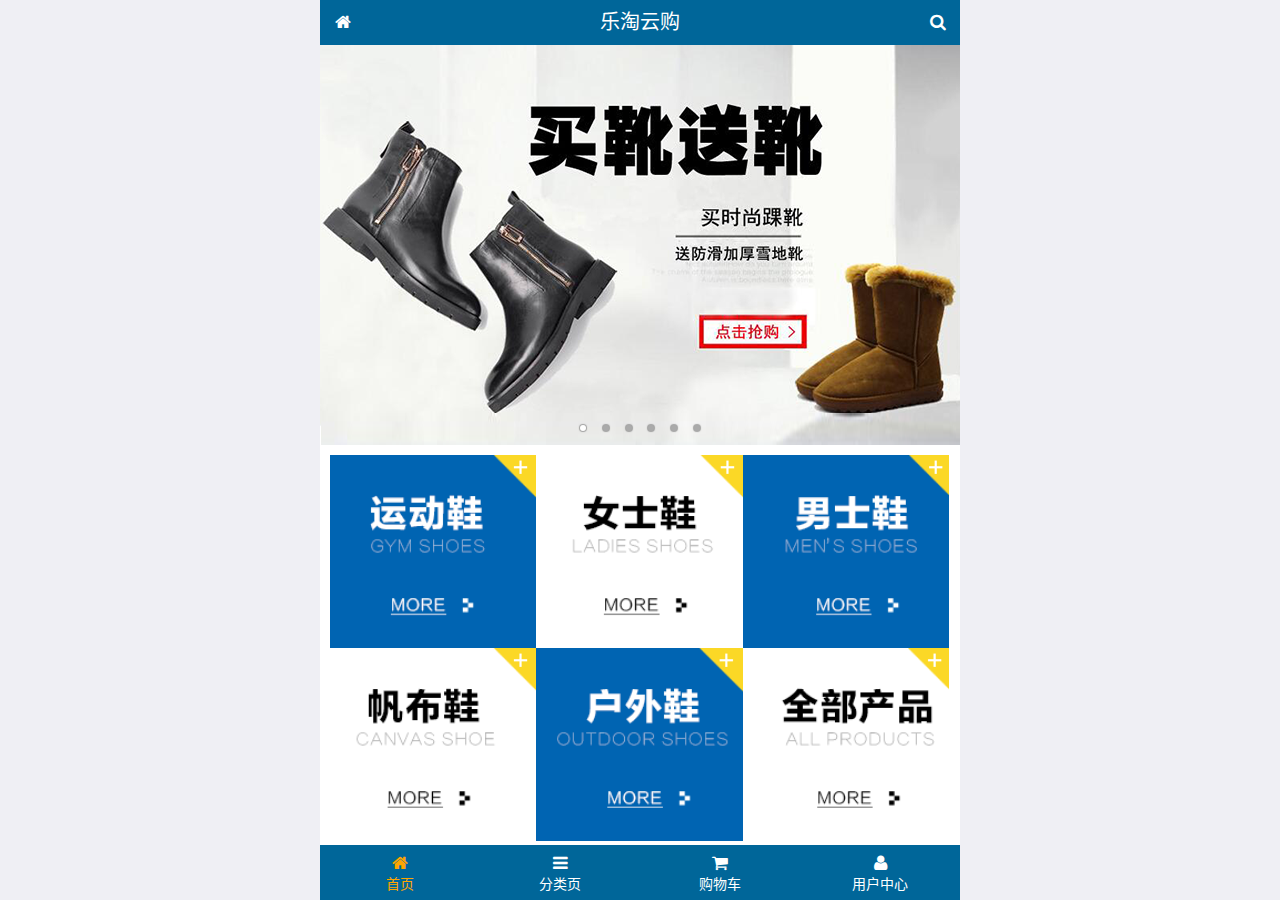
<file: public/mobile/index.html>
<!DOCTYPE html>
<html lang="zh-CN">
<head>
  <meta charset="UTF-8">
  <title>乐淘商城</title>
  <meta name="viewport" content="width=device-width, user-scalable=no, initial-scale=1.0, maximum-scale=1.0, minimum-scale=1.0">
  <!-- 引入字体图标库的css -->
  <link rel="stylesheet" href="./lib/fa/css/font-awesome.min.css">
  <link rel="stylesheet" href="./lib/mui/css/mui.css">
  <link rel="stylesheet" href="./css/common.css">
  <link rel="stylesheet" href="./css/index.css">
  <link rel="icon" href="favicon.ico">
</head>
<body>
<!--<span class="fa fa-pause"></span>-->
<!--<span class="mui-icon mui-icon-camera"></span>-->

<!-- 全屏容器 -->
<div class="lt_container">

  <!-- 乐淘头部 -->
  <div class="lt_header">
    <a href="index.html" class="icon_left"><i class="fa fa-home"></i></a>
    <h3>乐淘云购</h3>
    <a href="search.html" class="icon_right"><i class="fa fa-search"></i></a>
  </div>

  <!-- 乐淘主体 -->
  <div class="lt_main">
    <div class="mui-scroll-wrapper">
      <div class="mui-scroll">
        <!--这里放置真实显示的DOM内容-->

        <!-- 轮播图 -->
        <div class="mui-slider">

          <!-- 图片区域 -->
          <div class="mui-slider-group mui-slider-loop">
            <!-- 添加假图 -->
            <div class="mui-slider-item mui-slider-item-duplicate">
              <a href="#"><img src="./images/banner6.png" /></a>
            </div>

            <div class="mui-slider-item"><a href="#"><img src="./images/banner1.png" /></a></div>
            <div class="mui-slider-item"><a href="#"><img src="./images/banner2.png" /></a></div>
            <div class="mui-slider-item"><a href="#"><img src="./images/banner3.png" /></a></div>
            <div class="mui-slider-item"><a href="#"><img src="./images/banner4.png" /></a></div>
            <div class="mui-slider-item"><a href="#"><img src="./images/banner5.png" /></a></div>
            <div class="mui-slider-item"><a href="#"><img src="./images/banner6.png" /></a></div>

            <!-- 添加假图 -->
            <div class="mui-slider-item mui-slider-item-duplicate">
              <a href="#"><img src="./images/banner1.png" /></a>
            </div>
          </div>

          <!-- 小圆点结构 -->
          <div class="mui-slider-indicator">
            <div class="mui-indicator mui-active"></div>
            <div class="mui-indicator"></div>
            <div class="mui-indicator"></div>
            <div class="mui-indicator"></div>
            <div class="mui-indicator"></div>
            <div class="mui-indicator"></div>
          </div>

        </div>

        <!-- 导航区域 -->
        <div class="lt_nav">
          <ul class="mui-clearfix">
            <li><a href="#"><img src="./images/nav1.png" alt=""></a></li>
            <li><a href="#"><img src="./images/nav2.png" alt=""></a></li>
            <li><a href="#"><img src="./images/nav3.png" alt=""></a></li>
            <li><a href="#"><img src="./images/nav4.png" alt=""></a></li>
            <li><a href="#"><img src="./images/nav5.png" alt=""></a></li>
            <li><a href="#"><img src="./images/nav6.png" alt=""></a></li>
          </ul>
        </div>

        <!-- 产品区域 -->
        <div class="lt_product">
          <ul>
            <li class="lt_product_item">
              <a href="#">
                <img src="./images/product.jpg" alt="">
                <p class="info mui-ellipsis-2">adidas阿迪达斯 男式 场下休闲篮球鞋S83700场下休闲篮球鞋S83700 </p>
                <p>
                  <span class="price">¥560</span>
                  <span class="oldPrice">¥580</span>
                </p>
                <button class="mui-btn mui-btn-primary">立即购买</button>
              </a>
            </li>
            <li class="lt_product_item">
              <a href="#">
                <img src="./images/product.jpg" alt="">
                <p class="info mui-ellipsis-2">adidas阿迪达斯 男式 场下休闲篮球鞋S83700场下休闲篮球鞋S83700 </p>
                <p>
                  <span class="price">¥560</span>
                  <span class="oldPrice">¥580</span>
                </p>
                <button class="mui-btn mui-btn-primary">立即购买</button>
              </a>
            </li>
            <li class="lt_product_item">
              <a href="#">
                <img src="./images/product.jpg" alt="">
                <p class="info mui-ellipsis-2">adidas阿迪达斯 男式 场下休闲篮球鞋S83700场下休闲篮球鞋S83700 </p>
                <p>
                  <span class="price">¥560</span>
                  <span class="oldPrice">¥580</span>
                </p>
                <button class="mui-btn mui-btn-primary">立即购买</button>
              </a>
            </li>
            <li class="lt_product_item">
              <a href="#">
                <img src="./images/product.jpg" alt="">
                <p class="info mui-ellipsis-2">adidas阿迪达斯 男式 场下休闲篮球鞋S83700场下休闲篮球鞋S83700 </p>
                <p>
                  <span class="price">¥560</span>
                  <span class="oldPrice">¥580</span>
                </p>
                <button class="mui-btn mui-btn-primary">立即购买</button>
              </a>
            </li>
            <li class="lt_product_item">
              <a href="#">
                <img src="./images/product.jpg" alt="">
                <p class="info mui-ellipsis-2">adidas阿迪达斯 男式 场下休闲篮球鞋S83700场下休闲篮球鞋S83700 </p>
                <p>
                  <span class="price">¥560</span>
                  <span class="oldPrice">¥580</span>
                </p>
                <button class="mui-btn mui-btn-primary">立即购买</button>
              </a>
            </li>
            <li class="lt_product_item">
              <a href="#">
                <img src="./images/product.jpg" alt="">
                <p class="info mui-ellipsis-2">adidas阿迪达斯 男式 场下休闲篮球鞋S83700场下休闲篮球鞋S83700 </p>
                <p>
                  <span class="price">¥560</span>
                  <span class="oldPrice">¥580</span>
                </p>
                <button class="mui-btn mui-btn-primary">立即购买</button>
              </a>
            </li>
            <li class="lt_product_item">
              <a href="#">
                <img src="./images/product.jpg" alt="">
                <p class="info mui-ellipsis-2">adidas阿迪达斯 男式 场下休闲篮球鞋S83700场下休闲篮球鞋S83700 </p>
                <p>
                  <span class="price">¥560</span>
                  <span class="oldPrice">¥580</span>
                </p>
                <button class="mui-btn mui-btn-primary">立即购买</button>
              </a>
            </li>
            <li class="lt_product_item">
              <a href="#">
                <img src="./images/product.jpg" alt="">
                <p class="info mui-ellipsis-2">adidas阿迪达斯 男式 场下休闲篮球鞋S83700场下休闲篮球鞋S83700 </p>
                <p>
                  <span class="price">¥560</span>
                  <span class="oldPrice">¥580</span>
                </p>
                <button class="mui-btn mui-btn-primary">立即购买</button>
              </a>
            </li>
          </ul>
        </div>

      </div>
    </div>
  </div>

  <!-- 乐淘底部 -->
  <div class="lt_footer">
    <ul>
      <li><a href="index.html" class="current"><i class="fa fa-home"></i><p>首页</p></a></li>
      <li><a href="category.html"><i class="fa fa-bars"></i><p>分类页</p></a></li>
      <li><a href="cart.html"><i class="fa fa-shopping-cart"></i><p>购物车</p></a></li>
      <li><a href="user.html"><i class="fa fa-user"></i><p>用户中心</p></a></li>
    </ul>
  </div>
</div>


<script src="./lib/zepto/zepto.min.js"></script>
<script src="./lib/mui/js/mui.js"></script>
<script src="./js/common.js"></script>
</body>
</html>
</file>
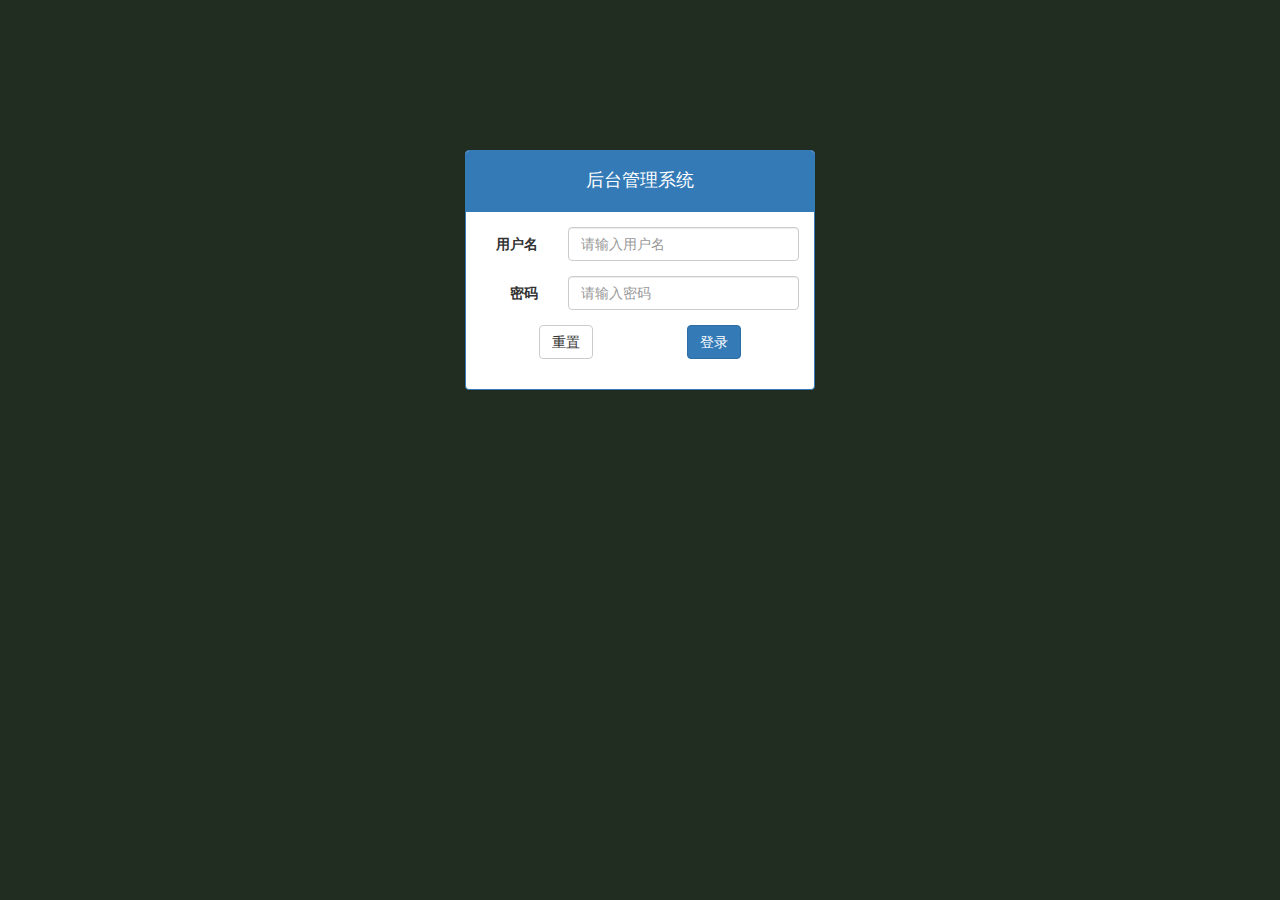
<file: public/admin/login.html>
<!DOCTYPE html>
<html lang="en">
<head>
    <meta charset="UTF-8">
    <meta name="viewport" content="width=device-width, initial-scale=1.0">
    <meta http-equiv="X-UA-Compatible" content="ie=edge">
    <link rel="stylesheet" href="./lib/bootstrap/css/bootstrap.css">
    <link rel="stylesheet" href="./lib/bootstrap-validator/css/bootstrapValidator.css">
    <link rel="stylesheet" href="./lib/nprogress/nprogress.css">
    <link rel="stylesheet" href="./css/login.css">
    <title>Document</title>
</head>
<body>
    <div class="container">
        <div class="col-md-4 col-md-offset-4">
            <div class="panel panel-primary mt-150">
                <div class="panel-heading"><h4 class=" text-center">后台管理系统</h4></div>
                <div class="panel-body">
                    <form class="form-horizontal" id="form">
                        <div class="form-group">
                          <label for="username" class="col-sm-3 control-label">用户名</label>
                          <div class="col-sm-9">
                            <input type="text" class="form-control" name="username" id="username" placeholder="请输入用户名">
                          </div>
                        </div>
                        <div class="form-group">
                          <label for="password" class="col-sm-3 control-label">密码</label>
                          <div class="col-sm-9">
                            <input type="password" class="form-control" name="password" id="password" placeholder="请输入密码">
                          </div>
                        </div>
                        <div class="form-group">
                          <div class="col-sm-offset-2 col-sm-8">
                            <button type="reset" class="btn btn-default">重置</button>
                            <button type="submit" class="btn btn-primary pull-right">登录</button>
                          </div>
                        </div>
                      </form>
                </div>
              </div>
        </div>
    </div>

    <script src="./lib/jquery/jquery.js"></script>
    <script src="./lib/bootstrap/js/bootstrap.js"></script>
    <script src="./lib/bootstrap-validator/js/bootstrapValidator.js"></script>
    <script src="./lib/nprogress/nprogress.js"></script>
    <script src="./js/login.js"></script>
</body>
</html>
</file>
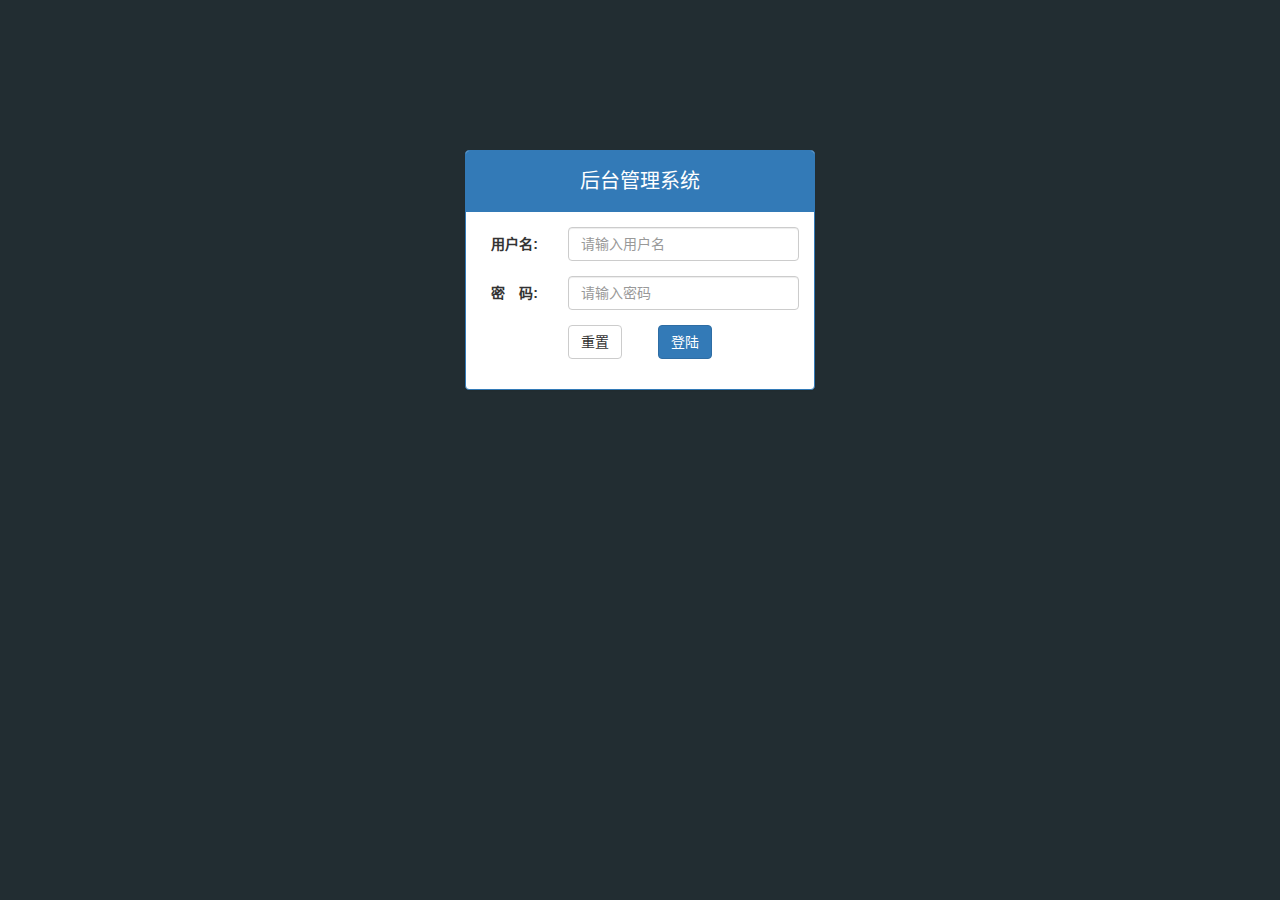
<file: public/manage/login.html>
<!DOCTYPE html>
<html lang="zh-CN">
<head>
  <meta charset="UTF-8">
  <title>乐淘电商</title>
  <link rel="stylesheet" href="lib/bootstrap/css/bootstrap.css">
  <link rel="stylesheet" href="lib/bootstrap-validator/css/bootstrapValidator.min.css">
  <link rel="stylesheet" href="lib/nprogress/nprogress.css">
  <link rel="stylesheet" href="css/common.css">
</head>
<body class="body_bg">


<div class="container">
  <div class="col-lg-4 col-lg-offset-4 mt_150">
    <div class="panel panel-primary">
      <div class="panel-heading">
        <h3 class="panel-title text-center">后台管理系统</h3>
      </div>
      <div class="panel-body">
        <form class="form-horizontal" id="form">
          <div class="form-group">
            <label for="username" class="col-sm-3 control-label">用户名:</label>
            <div class="col-sm-9">
              <input type="text" class="form-control" id="username" name="username" placeholder="请输入用户名">
            </div>
          </div>
          <div class="form-group">
            <label for="password" class="col-sm-3 control-label">密　码:</label>
            <div class="col-sm-9">
              <input type="password" class="form-control" name="password" id="password" placeholder="请输入密码">
            </div>
          </div>
          <div class="form-group">
            <div class="col-sm-offset-3 col-sm-6">
              <button type="reset" class="btn btn-default pull-left">重置</button>
              <button type="submit" class="btn btn-primary pull-right">登陆</button>
            </div>
          </div>
        </form>
      </div>
    </div>
  </div>
</div>



<script src="lib/jquery/jquery.min.js"></script>
<script src="lib/bootstrap/js/bootstrap.min.js"></script>
<script src="lib/bootstrap-validator/js/bootstrapValidator.min.js"></script>
<script src="lib/nprogress/nprogress.js"></script>
<script src="js/common.js"></script>
<script src="js/login.js"></script>

</body>
</html>
</file>
<file: public/mobile/css/common.css>
html, body {
  width: 100%;
  height: 100%;
}

ul {
  list-style: none;
  margin: 0;
  padding: 0;
}
img {
  display: block;
  width: 100%;
}

/* 全屏容器 */
.lt_container {
  width: 100%;
  height: 100%;
  background-color: #fff;
  min-width: 320px;
  max-width: 640px;
  margin: 0 auto;
  position: relative;
  padding-top: 45px;
  padding-bottom: 55px;
}

.lt_header {
  position: absolute;
  left: 0;
  top: 0;
  width: 100%;
  height: 45px;
  background-color: #006699;
  padding-left: 45px;
  padding-right: 45px;
}

.lt_header .icon_left,
.lt_header .icon_right {
  width: 45px;
  height: 45px;
  line-height: 45px;
  text-align: center;
  position: absolute;
  top: 0;
  color: #fff;
}
.lt_header .icon_left {
  left: 0;
}
.lt_header .icon_right {
  right: 0;
}

.lt_header h3 {
  height: 45px;
  line-height: 45px;
  color: #fff;
  font-size: 20px;
  text-align: center;
  margin: 0;
  font-weight: normal;
}



.lt_footer {
  position: absolute;
  left: 0;
  bottom: 0;
  width: 100%;
  height: 55px;
  background-color: #006699;
  overflow: hidden;
}
.lt_footer li {
  float: left;
  width: 25%;
  text-align: center;
}
.lt_footer li a {
  width: 100%;
  height: 100%;
  display: block;
  color: #fff;
  padding-top: 8px;
}
.lt_footer li p {
  color: #fff;
  margin: 0;
}

.lt_footer li a.current {
  color: orange;
}
.lt_footer li a.current p{
  color: orange;
}



.lt_main {
  width: 100%;
  height: 100%;
  position: relative;
}



/* 公共的搜索框样式 */
.lt_search {
  padding: 10px;
  position: relative;
}
.lt_search .search_input {
  height: 34px;
  font-size: 12px;
  margin: 0;
  border-radius: 5px;
  border: 1px solid #007AFF;
}
.lt_search .search_btn {
  position: absolute;
  right: 10px;
  top: 10px;
  border-radius: 0 5px 5px 0;
}



/* 公共的商品样式 */
.lt_product {
  padding: 10px;
}
.lt_product_item {
  border: 1px solid #ccc;
  padding: 10px;
  float: left;
  width: 48%;
  margin-bottom: 10px;
  text-align: center;
}
.lt_product_item a {
  display: block;
  width: 100%;
  height: 100%;
}
.lt_product_item:nth-child(2n+1) {
  margin-right: 4%;
}
.lt_product_item .info {
  text-align: left;
  height: 40px;
}
.lt_product_item .price {
  color: red;
}
.lt_product_item .oldPrice {
  text-decoration: line-through;
}

.lt_product_item img {
  width: 130px;
  height: 130px;
  margin: 0 auto;
}



/* 公共的尺码样式 */
.lt_size span {
  width: 25px;
  height: 25px;
  text-align: center;
  line-height: 25px;
  display: inline-block;
  border: 1px solid #ccc;
  font-size: 12px;
  margin: 3px 0;
}
.lt_size span.current {
  background-color: orange;
  color: #fff;
}
</file>
<file: public/mobile/css/index.css>
.lt_nav {
  padding: 10px;
}
.lt_nav li {
  float: left;
  width: 33.3%;
}
.lt_nav li a {
  display: block;
}
</file>
<file: public/admin/lib/nprogress/nprogress.css>
/* Make clicks pass-through */
#nprogress {
  pointer-events: none;
}

#nprogress .bar {
  background: greenyellow;

  position: fixed;
  z-index: 10000;
  top: 0;
  left: 0;

  width: 100%;
  height: 2px;
}

/* Fancy blur effect */
#nprogress .peg {
  display: block;
  position: absolute;
  right: 0px;
  width: 100px;
  height: 100%;
  box-shadow: 0 0 10px #29d, 0 0 5px #29d;
  opacity: 1.0;

  -webkit-transform: rotate(3deg) translate(0px, -4px);
      -ms-transform: rotate(3deg) translate(0px, -4px);
          transform: rotate(3deg) translate(0px, -4px);
}

/* Remove these to get rid of the spinner */
#nprogress .spinner {
  display: block;
  position: fixed;
  z-index: 1031;
  top: 15px;
  right: 15px;
}

#nprogress .spinner-icon {
  width: 18px;
  height: 18px;
  box-sizing: border-box;

  border: solid 2px transparent;
  border-top-color: #29d;
  border-left-color: #29d;
  border-radius: 50%;

  -webkit-animation: nprogress-spinner 400ms linear infinite;
          animation: nprogress-spinner 400ms linear infinite;
}

.nprogress-custom-parent {
  overflow: hidden;
  position: relative;
}

.nprogress-custom-parent #nprogress .spinner,
.nprogress-custom-parent #nprogress .bar {
  position: absolute;
}

@-webkit-keyframes nprogress-spinner {
  0%   { -webkit-transform: rotate(0deg); }
  100% { -webkit-transform: rotate(360deg); }
}
@keyframes nprogress-spinner {
  0%   { transform: rotate(0deg); }
  100% { transform: rotate(360deg); }
}
</file>
<file: public/admin/css/login.css>
body {
    background-color: #222d22;
}
.mt-150 {
    margin-top: 150px;
}
</file>
<file: public/manage/lib/nprogress/nprogress.css>
/* Make clicks pass-through */
#nprogress {
  pointer-events: none;
}

#nprogress .bar {
  background: greenyellow;

  position: fixed;
  z-index: 10000;
  top: 0;
  left: 0;

  width: 100%;
  height: 2px;
}

/* Fancy blur effect */
#nprogress .peg {
  display: block;
  position: absolute;
  right: 0px;
  width: 100px;
  height: 100%;
  box-shadow: 0 0 10px #29d, 0 0 5px #29d;
  opacity: 1.0;

  -webkit-transform: rotate(3deg) translate(0px, -4px);
      -ms-transform: rotate(3deg) translate(0px, -4px);
          transform: rotate(3deg) translate(0px, -4px);
}

/* Remove these to get rid of the spinner */
#nprogress .spinner {
  display: block;
  position: fixed;
  z-index: 1031;
  top: 15px;
  right: 15px;
}

#nprogress .spinner-icon {
  width: 18px;
  height: 18px;
  box-sizing: border-box;

  border: solid 2px transparent;
  border-top-color: #29d;
  border-left-color: #29d;
  border-radius: 50%;

  -webkit-animation: nprogress-spinner 400ms linear infinite;
          animation: nprogress-spinner 400ms linear infinite;
}

.nprogress-custom-parent {
  overflow: hidden;
  position: relative;
}

.nprogress-custom-parent #nprogress .spinner,
.nprogress-custom-parent #nprogress .bar {
  position: absolute;
}

@-webkit-keyframes nprogress-spinner {
  0%   { -webkit-transform: rotate(0deg); }
  100% { -webkit-transform: rotate(360deg); }
}
@keyframes nprogress-spinner {
  0%   { transform: rotate(0deg); }
  100% { transform: rotate(360deg); }
}
</file>
<file: public/manage/css/common.css>
.body_bg {
  background-color: #222D32;
}

html, body {
  width: 100%;
  height: 100%;
}

* {
  margin: 0;
  padding: 0;
}
ul {
  list-style: none;
}

a:link,
a:visited,
a:hover,
a:active {
  text-decoration: none;
}

.red {
  color: #A94442;
}

.table.table-bordered th,
.table.table-bordered td {
  text-align: center;
  vertical-align: middle;
}

.mt_150 {
  margin-top: 150px;
}
.mb_20 {
  margin-bottom: 20px;
}

.panel-title {
  height: 40px;
  line-height: 40px;
  font-size: 20px;
}

/* lt_aside 开始 */
.lt_aside {
  width: 180px;
  height: 100%;
  background-color: #222D32;
  position: fixed;
  left: 0;
  top: 0;
  z-index: 999;
  transition: all 1s;
}
.lt_aside.hidemenu {
  left: -180px;
}


.lt_aside .brand {
  height: 50px;
  line-height: 50px;
  font-size: 24px;
  background-color: #367FA9;
  text-align: center;
}
.lt_aside .brand a {
  color: white;
}

.lt_aside .user {
  height: 180px;
}
.lt_aside .user {
  padding-top: 30px;
}
.lt_aside .user img {
  width: 80px;
  height: 80px;
  border-radius: 50%;
  display: block;
  margin: 0 auto;
}
.lt_aside .user p {
  height: 40px;
  line-height: 40px;
  text-align: center;
  font-size: 18px;
  color: white;
}

.lt_aside .nav a {
  height: 40px;
  line-height: 40px;
  display: block;
  color: white;
  padding-left: 40px;
  border-left: 3px solid transparent;
}
.lt_aside .nav i {
  margin-right: 5px;
}
.lt_aside .nav a.current {
  background-color: #1D1F21;
  border-left: 3px solid #006699;
}
.lt_aside .nav .child a {
  padding-left: 60px;
}

/* lt_aside 结束  */



/* lt_main 开始 */
.lt_main {
  height: 1000px;
  width: 100%;
  padding-left: 180px;
  padding-top: 50px;
  transition: all 1s;
}
.lt_main.hidemenu {
  padding-left: 0px;
}

.lt_topbar {
  height: 50px;
  width: 100%;
  line-height: 50px;
  background-color: #3C8DBC;
  position: fixed;
  top: 0;
  right: 0;
  padding-left: 180px;
  transition: all 1s;
  z-index: 666;
}
.lt_topbar.hidemenu {
  padding-left: 0px;
}

.lt_topbar a {
  width: 50px;
  height: 50px;
  font-size: 16px;
  color: white;
  text-align: center;
}

.breadcrumb {
  margin-top: 20px;
}


.echarts_1,
.echarts_2 {
  width: 48%;
  height: 400px;
}

/* lt_main 结束 */
</file>
<file: public/admin/lib/bootstrap-validator/css/bootstrapValidator.css>
/**
 * BootstrapValidator (http://bootstrapvalidator.com)
 * The best jQuery plugin to validate form fields. Designed to use with Bootstrap 3
 *
 * @author      http://twitter.com/nghuuphuoc
 * @copyright   (c) 2013 - 2014 Nguyen Huu Phuoc
 * @license     MIT
 */

.bv-form .help-block {
    margin-bottom: 0;
}
.bv-form .tooltip-inner {
    text-align: left;
}
.nav-tabs li.bv-tab-success > a {
    color: #3c763d;
}
.nav-tabs li.bv-tab-error > a {
    color: #a94442;
}
</file>
<file: public/manage/lib/bootstrap-validator/css/bootstrapValidator.min.css>
/*!
 * BootstrapValidator (http://bootstrapvalidator.com)
 * The best jQuery plugin to validate form fields. Designed to use with Bootstrap 3
 *
 * @version     v0.5.1, built on 2014-08-22 4:55:09 PM
 * @author      https://twitter.com/nghuuphuoc
 * @copyright   (c) 2013 - 2014 Nguyen Huu Phuoc
 * @license     MIT
 */

.bv-form .help-block{margin-bottom:0}.bv-form .tooltip-inner{text-align:left}.nav-tabs li.bv-tab-success>a{color:#3c763d}.nav-tabs li.bv-tab-error>a{color:#a94442}
</file>
